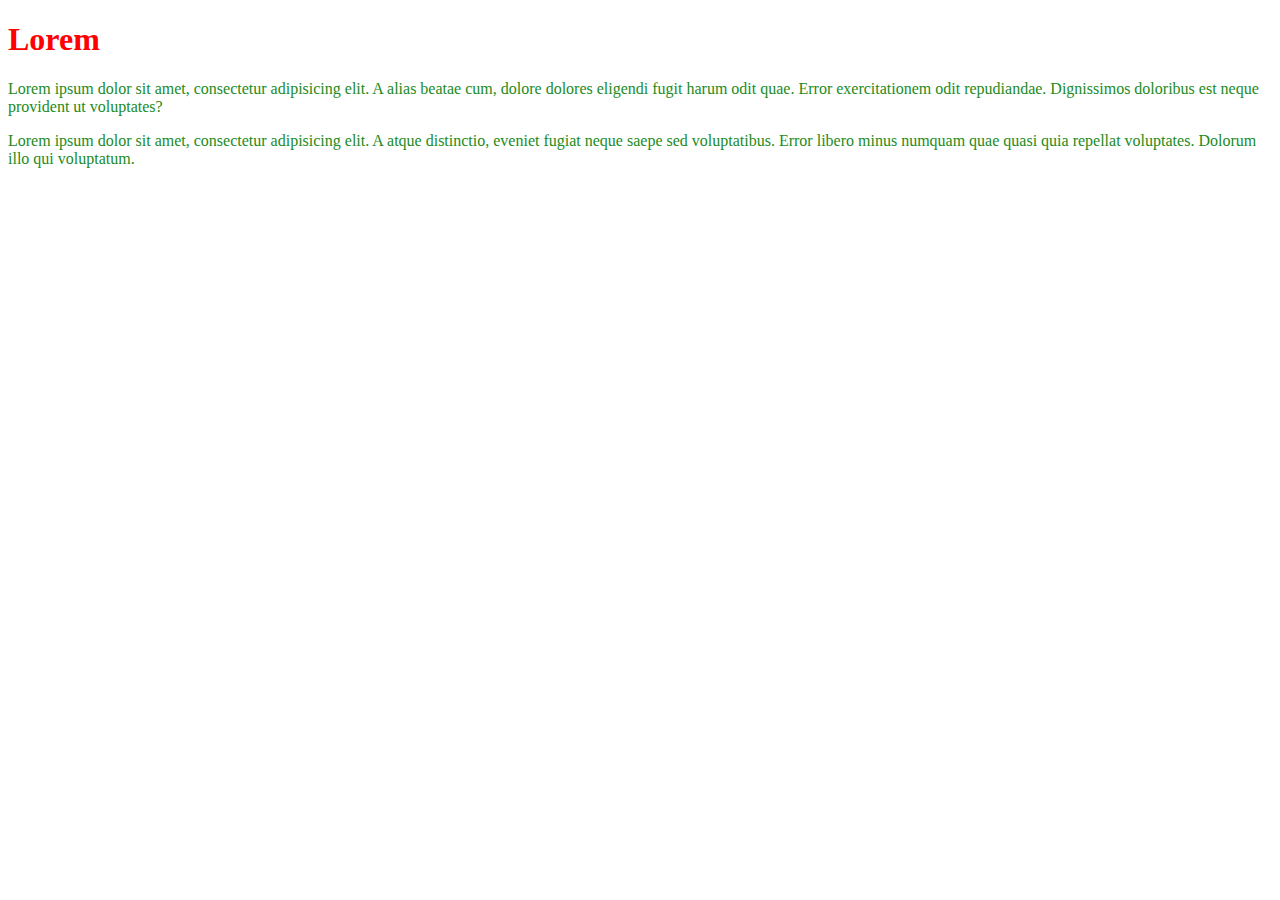
<file: index.html>
<!DOCTYPE html>
<html lang="en">
<head>
    <meta charset="UTF-8">
    <link rel="stylesheet" href="styles.css">
    <title>Git Demo</title>
</head>
<body>
    <h1>Lorem</h1>
    <p>Lorem ipsum dolor sit amet, consectetur adipisicing elit. A alias beatae cum, dolore dolores eligendi fugit harum odit quae. Error exercitationem odit repudiandae. Dignissimos doloribus est neque provident ut voluptates?</p>
    <p>Lorem ipsum dolor sit amet, consectetur adipisicing elit. A atque distinctio, eveniet fugiat neque saepe sed voluptatibus. Error libero minus numquam quae quasi quia repellat voluptates. Dolorum illo qui voluptatum.</p>
</body>
</html>
</file>
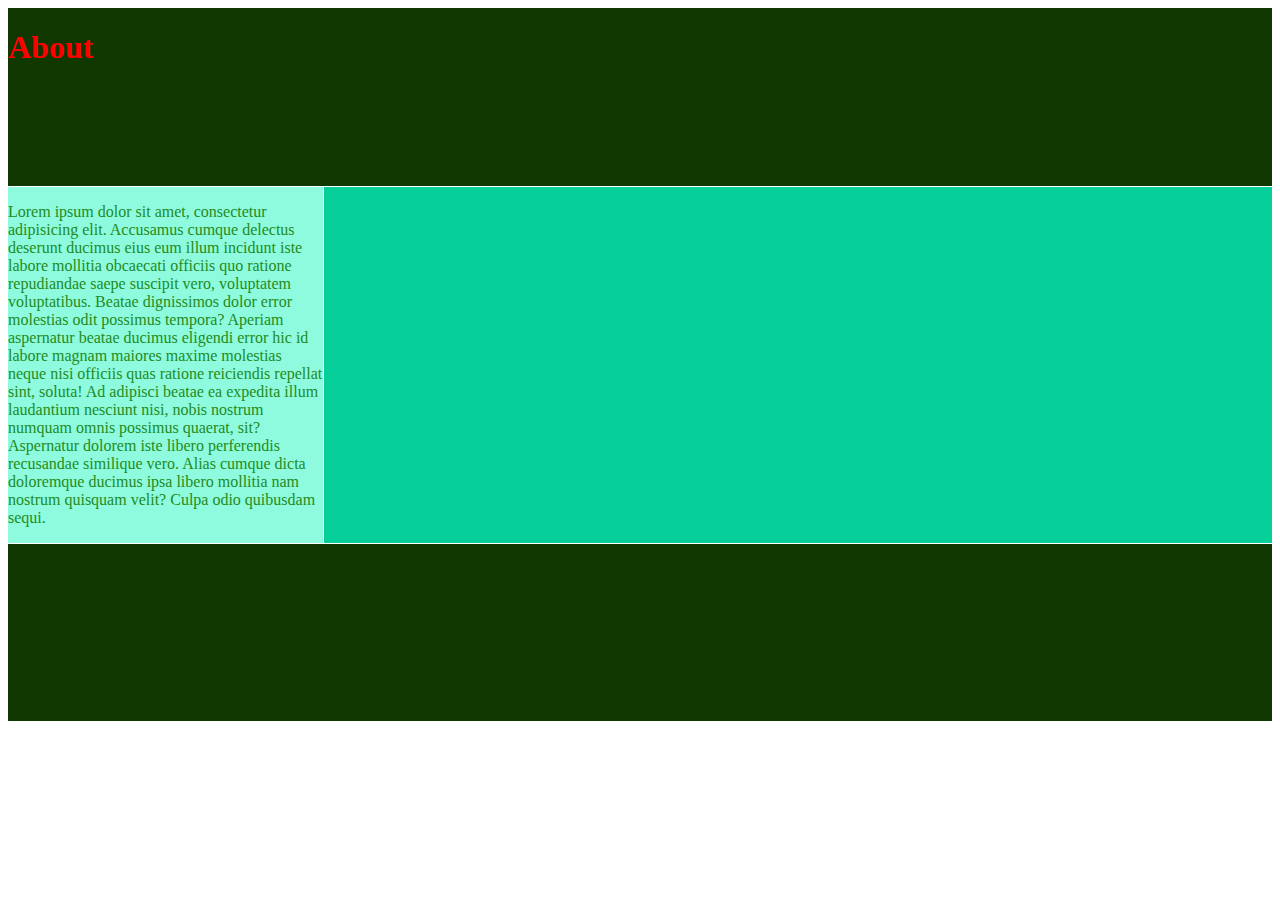
<file: about.html>
<!DOCTYPE html>
<html lang="en">
<head>
    <meta charset="UTF-8">
    <title>About</title>
    <link rel="stylesheet" href="styles.css">
</head>
<body>
<div class="grid-container">
    <div class="a">
        <h1>About</h1>
    </div>
    <div class="b">
        <p>
            Lorem ipsum dolor sit amet, consectetur adipisicing elit. Accusamus cumque delectus deserunt ducimus eius eum illum incidunt iste labore mollitia obcaecati officiis quo ratione repudiandae saepe suscipit vero, voluptatem voluptatibus. Beatae dignissimos dolor error molestias odit possimus tempora? Aperiam aspernatur beatae ducimus eligendi error hic id labore magnam maiores maxime molestias neque nisi officiis quas ratione reiciendis repellat sint, soluta! Ad adipisci beatae ea expedita illum laudantium nesciunt nisi, nobis nostrum numquam omnis possimus quaerat, sit? Aspernatur dolorem iste libero perferendis recusandae similique vero. Alias cumque dicta doloremque ducimus ipsa libero mollitia nam nostrum quisquam velit? Culpa odio quibusdam sequi.
        </p>
    </div>
    <div class="c"></div>
    <div class="d"></div>
</div>
</body>
</html>
</file>
<file: styles.css>
h1 {
    font-weight: bold;
    color: red;
}

p {
    color: forestgreen;
}

.grid-container {
    display: grid;
    grid-template-columns: 1fr 1fr 1.2fr 0.8fr;
    grid-template-rows: 1fr 1fr 1fr 1fr;
    gap: 1px 1px;
    grid-template-areas:
    "a a a a"
    "b c c c"
    "b c c c"
    "d d d d";
}
.a {
    grid-area: a;
    background-color: hsl(103, 100%, 11%)
}

.b {
    grid-area: b;
    background-color: hsl(164, 93%, 77%)
}

.c {
    grid-area: c;
    background-color: hsl(164, 93%, 42%)
}


.d {
    grid-area: d;
    background-color: hsl(103, 100%, 11%)
}
</file>
